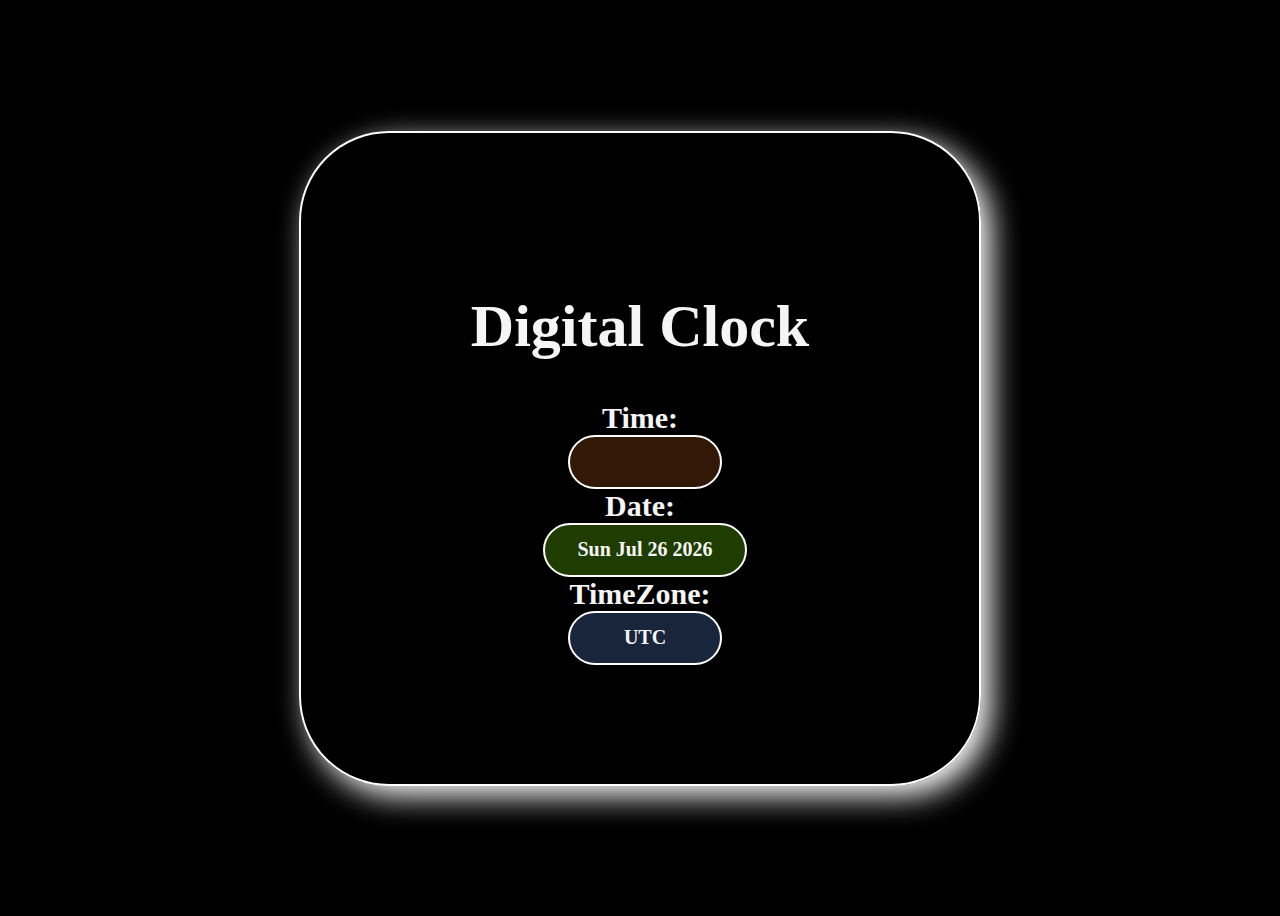
<file: index.html>
<!DOCTYPE html>
<html lang="en">
<head>
    <meta charset="UTF-8">
    <meta name="viewport" content="width=device-width, initial-scale=1.0">
    <title>Document</title>
    <link rel="stylesheet" href="style.css">
</head>
<body>
    
    <!-- <h2 class="typewriter">hi</h2> -->
    <!-- <h1>Digital Clock</h1> -->
    <div class="container">
        <div id ="box"></div>
        <div id ="box2"></div>
        <div id ="box"></div>
        <h1>Digital Clock</h1>
        Time:
        <div id="clock"></div>
         Date:
        <div id="date"></div>
        TimeZone:
        <div id="timezone"></div>
        <div id ="box3"></div>
        <div id ="box4"></div>
    </div>
    <script src="DigitalClock.js"></script>
</body>
</html>
</file>
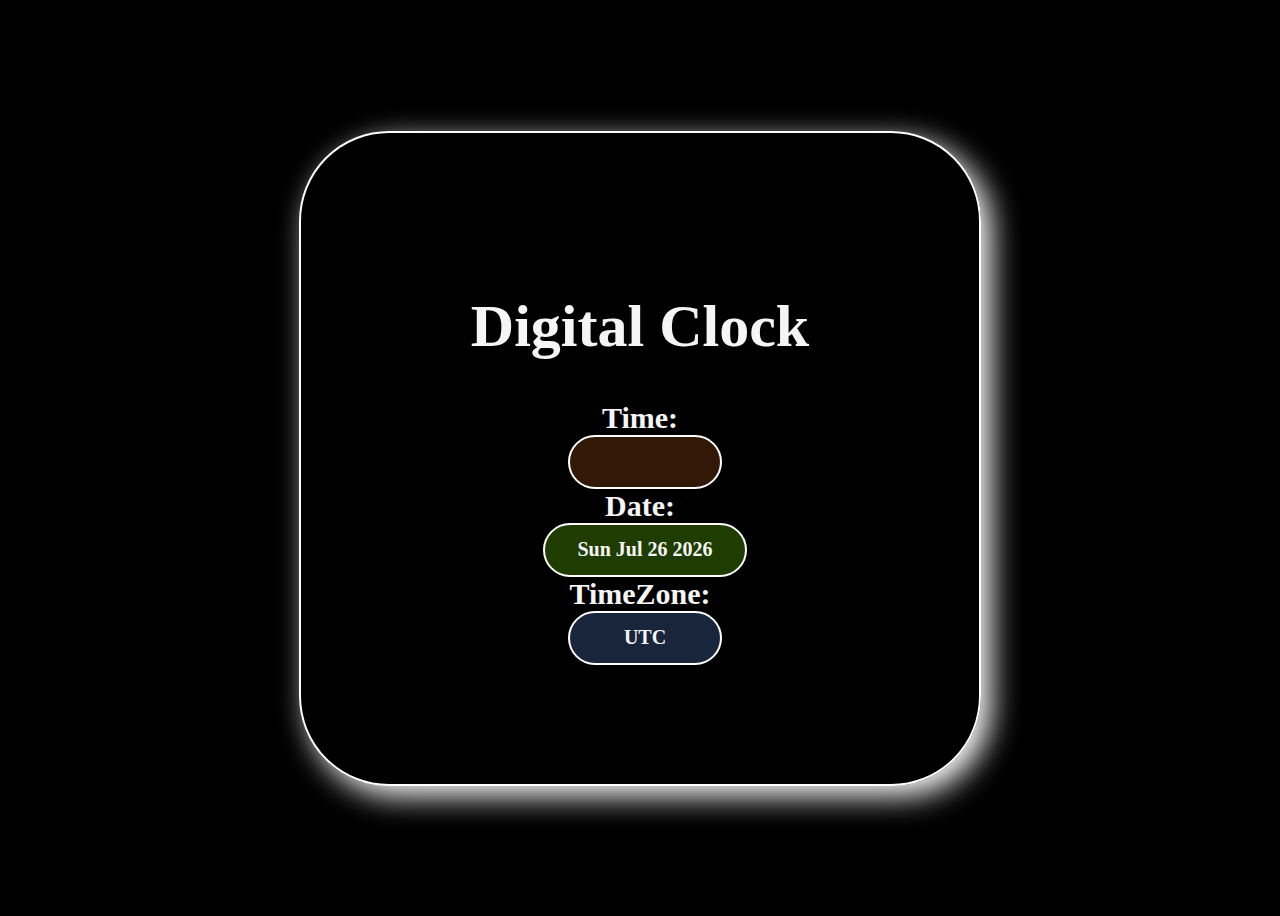
<file: index3.html>
<!DOCTYPE html>
<html lang="en">
<head>
    <meta charset="UTF-8">
    <meta name="viewport" content="width=device-width, initial-scale=1.0">
    <title>Document</title>
    <link rel="stylesheet" href="style.css">
</head>
<body>
    
    <!-- <h2 class="typewriter">hi</h2> -->
    <!-- <h1>Digital Clock</h1> -->
    <div class="container">
        <div id ="box"></div>
        <div id ="box2"></div>
        <div id ="box"></div>
        <h1>Digital Clock</h1>
        Time:
        <div id="clock"></div>
         Date:
        <div id="date"></div>
        TimeZone:
        <div id="timezone"></div>
        <div id ="box3"></div>
        <div id ="box4"></div>
    </div>
    <script src="DigitalClock.js"></script>
</body>
</html>
</file>
<file: style.css>
body{
    background-color: black;
    display: flex;
    justify-content: center;
    align-items: center;
    height: 100vh;
}
.container:not(#box){
    height: 651px;
    width: 678px;

    border:solid 2px white;
    box-shadow:10px 10px 30px white ;
    border-radius: 90px;
    position: relative;
    /* border-radius: 700px; */
    font-size: 30px;
    color:whitesmoke;
    font-weight: 600;
   display: flex;
 flex-direction: column;
 justify-content: center;
 align-items: center;
 animation-name: anime2;

animation-duration: 4s;
animation-delay: 0s;
animation-timing-function: linear;
/* animation-timing-function: alternate; */

animation-iteration-count: infinite;}
 
 
/* }
.container h1{
    
    animation-name: anime2;

    animation-duration: 4s;
    animation-delay: 0s;
    animation-timing-function: linear;
    animation-timing-function: alternate;
    
    animation-iteration-count: infinite;
    
} */
#clock{
    margin-left: 10px;
    height: 50px;
    width: 150px;
   font-size: 20px;
    border: 2px solid white;
    border-radius: 30px;
    background-color: rgba(210, 105, 30,0.23);
    display: flex;
    justify-content: center;
    align-items: center;
}
#date{
    margin-left: 10px;
    height: 50px;
    width: 200px;
   font-size: 20px;
    border: 2px solid white;
    border-radius: 30px;
    background-color:rgba(124, 243, 4, 0.25);
    display: flex;
    justify-content: center;
    align-items: center;
}
#timezone{
    margin-left: 10px;
    height: 50px;
    width: 150px;
   font-size: 20px;
    border: 2px solid white;
    border-radius: 30px;
    background-color:rgba(100, 149, 237,0.25);
    display: flex;
    justify-content: center;
    align-items: center;
}
/*#box{
box-sizing: border-box;
height: 100px;
width: 100px;
border-radius: 100px;
background-color: blueviolet;
position: absolute;
animation-name: anime;

animation-duration: 4s;
animation-delay: 0s;
animation-timing-function: linear;

animation-iteration-count: infinite;

}
*/
/* #box2{
box-sizing: border-box;
height: 100px;
width: 100px;
border-radius: 100px;
background-color: blueviolet;
position: absolute;
animation-name: anime;
animation-duration: 3s;
animation-delay: 2s;
animation-timing-function: linear;
animation-direction: alternate;
animation-iteration-count: infinite;

} */
@keyframes anime {
    0%{
        left:0%;
        top:0%;
        rotate: 0deg;
        background-color: red;
    }
    25%{
        left:85%;
    
        top:0%;
        rotate: 360deg;
        background-color: blue;
    }
    50%{
        left:85%;
        top:85%;
        rotate:0deg;
        background-color: yellow;
    }
    75%{
        left:0;
        top:85%;
        rotate: 360deg;
        background-color: green;
    }
    100%{
        left:0;
        top:0;
        rotate: 0;
        background-color: red;
    }
    
    
}
@keyframes anime2 {
    0%{
        box-shadow:10px 10px  400px red ;
    }
    25%{
        box-shadow: 10px 10px 400px blue ;
    }
    50%{
        box-shadow:  10px 10px 400px yellow;
    }
    
    75%{
        box-shadow:10px 10px 400px green;
    }
    100%{
        box-shadow:10px 10px 400px red ;
    }
    
}
</file>
